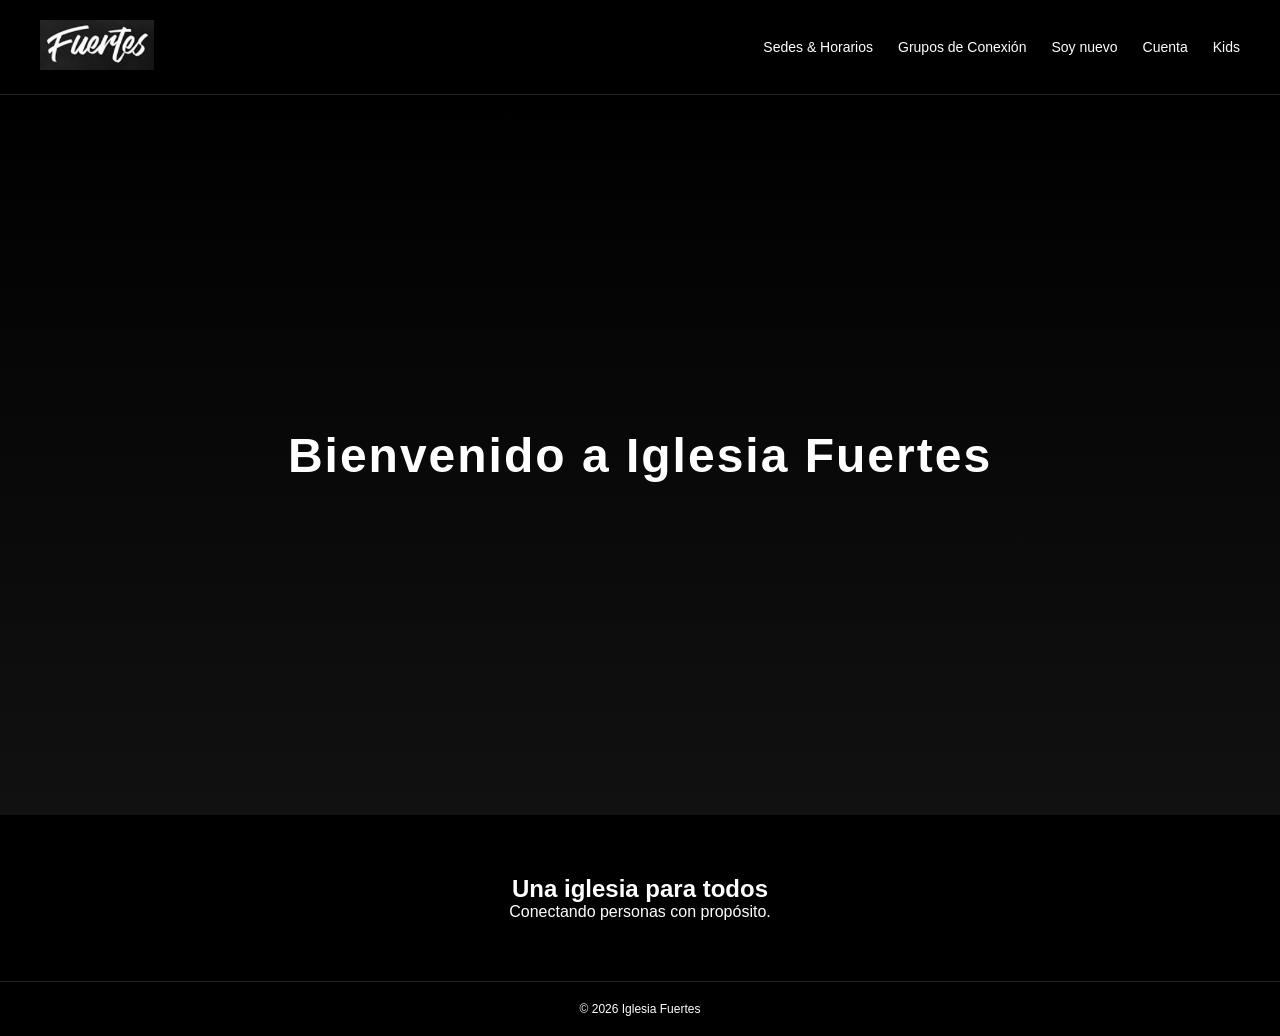
<file: index.html>
<!DOCTYPE html>
<html lang="es">
<head>
    <meta charset="UTF-8">
    <title>Iglesia Fuertes</title>
    <link rel="stylesheet" href="css/styles.css">
</head>
<body>

<header>
    <div class="logo">
        <img src="assets/logo.png" alt="Logo Iglesia">
    </div>
    <nav>
        <ul>
            <li><a href="sedes.html">Sedes & Horarios</a></li>
            <li><a href="grupos.html">Grupos de Conexión</a></li>
            <li><a href="nuevo.html">Soy nuevo</a></li>
            <li><a href="cuenta.html">Cuenta</a></li>
            <li><a href="kids.html">Kids</a></li>
        </ul>
    </nav>
</header>

<section class="hero">
    <h1>Bienvenido a Iglesia Fuertes</h1>
</section>

<section class="section">
    <h2>Una iglesia para todos</h2>
    <p>Conectando personas con propósito.</p>
</section>

<footer>
    © 2026 Iglesia Fuertes
</footer>

<script src="js/script.js"></script>
</body>
</html>
</file>
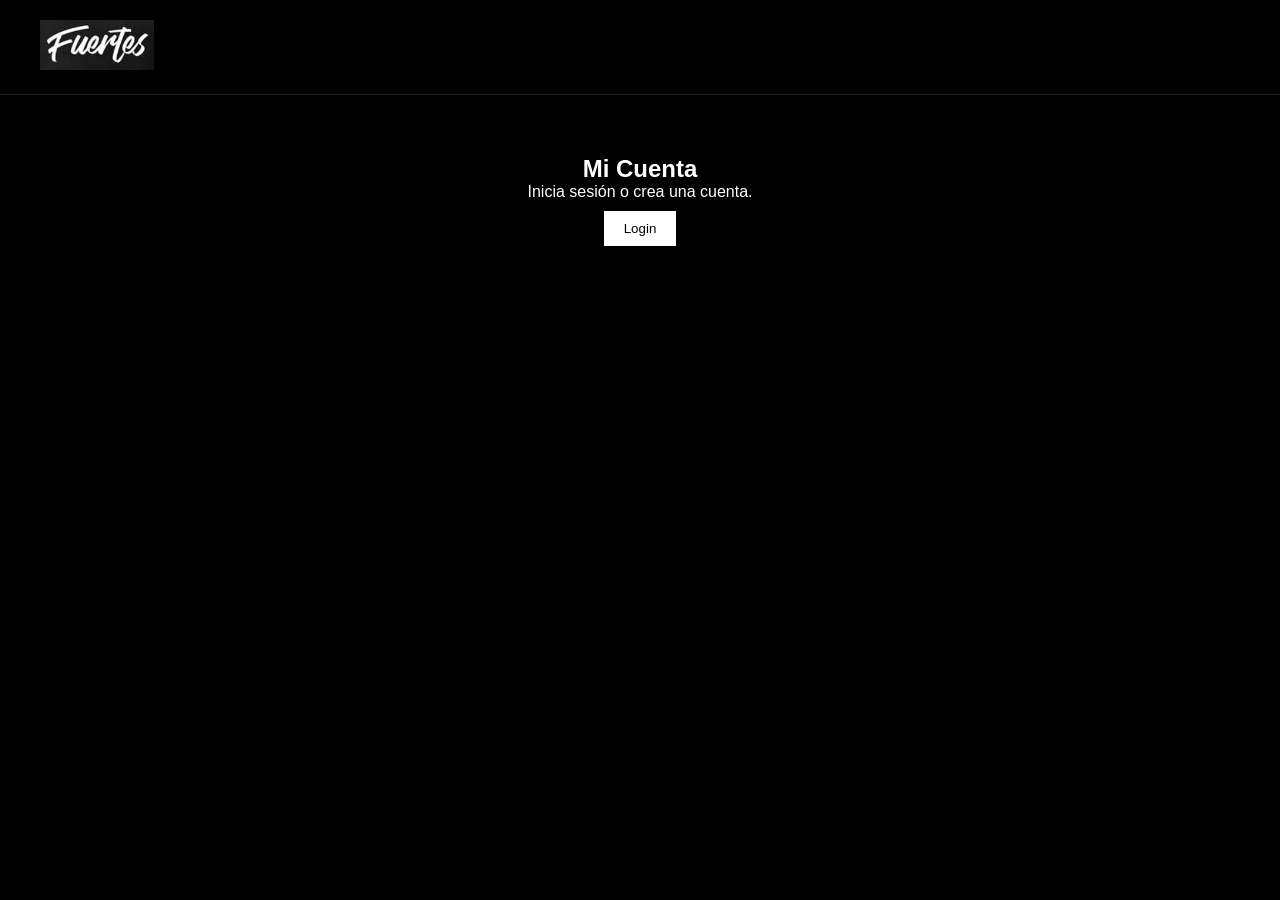
<file: cuenta.html>
<!DOCTYPE html>
<html lang="es">
<head>
    <meta charset="UTF-8">
    <title>Cuenta</title>
    <link rel="stylesheet" href="css/styles.css">
</head>
<body>

<header>
    <div class="logo">
        <img src="assets/logo.png">
    </div>
</header>

<section class="section">
    <h1>Mi Cuenta</h1>
    <p>Inicia sesión o crea una cuenta.</p>
    <button>Login</button>
</section>

</body>
</html>
</file>
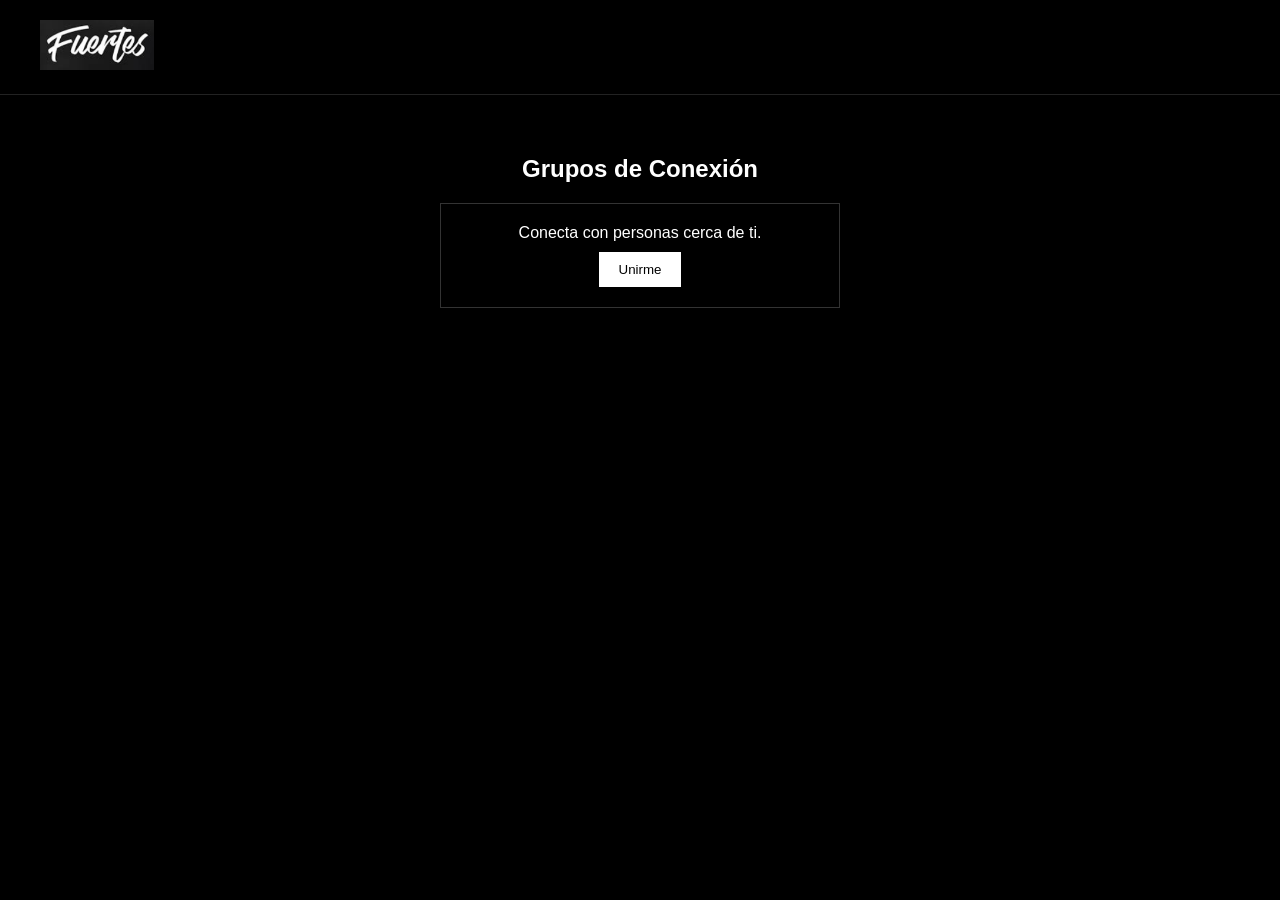
<file: grupos.html>
<!DOCTYPE html>
<html lang="es">
<head>
    <meta charset="UTF-8">
    <title>Grupos de Conexión</title>
    <link rel="stylesheet" href="css/styles.css">
</head>
<body>

<header>
    <div class="logo">
        <img src="assets/logo.png">
    </div>
</header>

<section class="section">
    <h1>Grupos de Conexión</h1>

    <div class="card">
        <p>Conecta con personas cerca de ti.</p>
        <button>Unirme</button>
    </div>
</section>

</body>
</html>
</file>
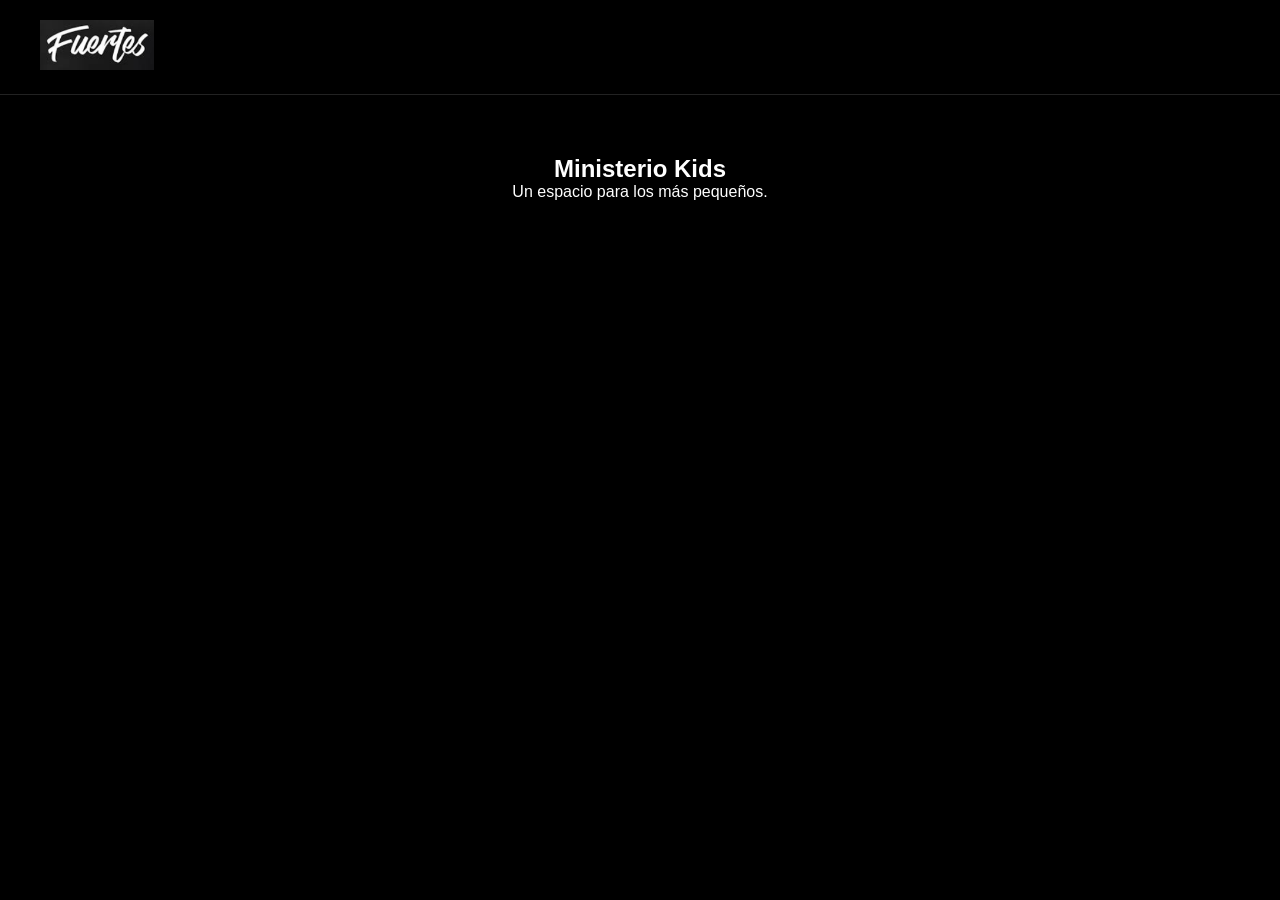
<file: kids.html>
<!DOCTYPE html>
<html lang="es">
<head>
    <meta charset="UTF-8">
    <title>Kids</title>
    <link rel="stylesheet" href="css/styles.css">
</head>
<body>

<header>
    <div class="logo">
        <img src="assets/logo.png">
    </div>
</header>

<section class="section">
    <h1>Ministerio Kids</h1>
    <p>Un espacio para los más pequeños.</p>
</section>

</body>
</html>
</file>
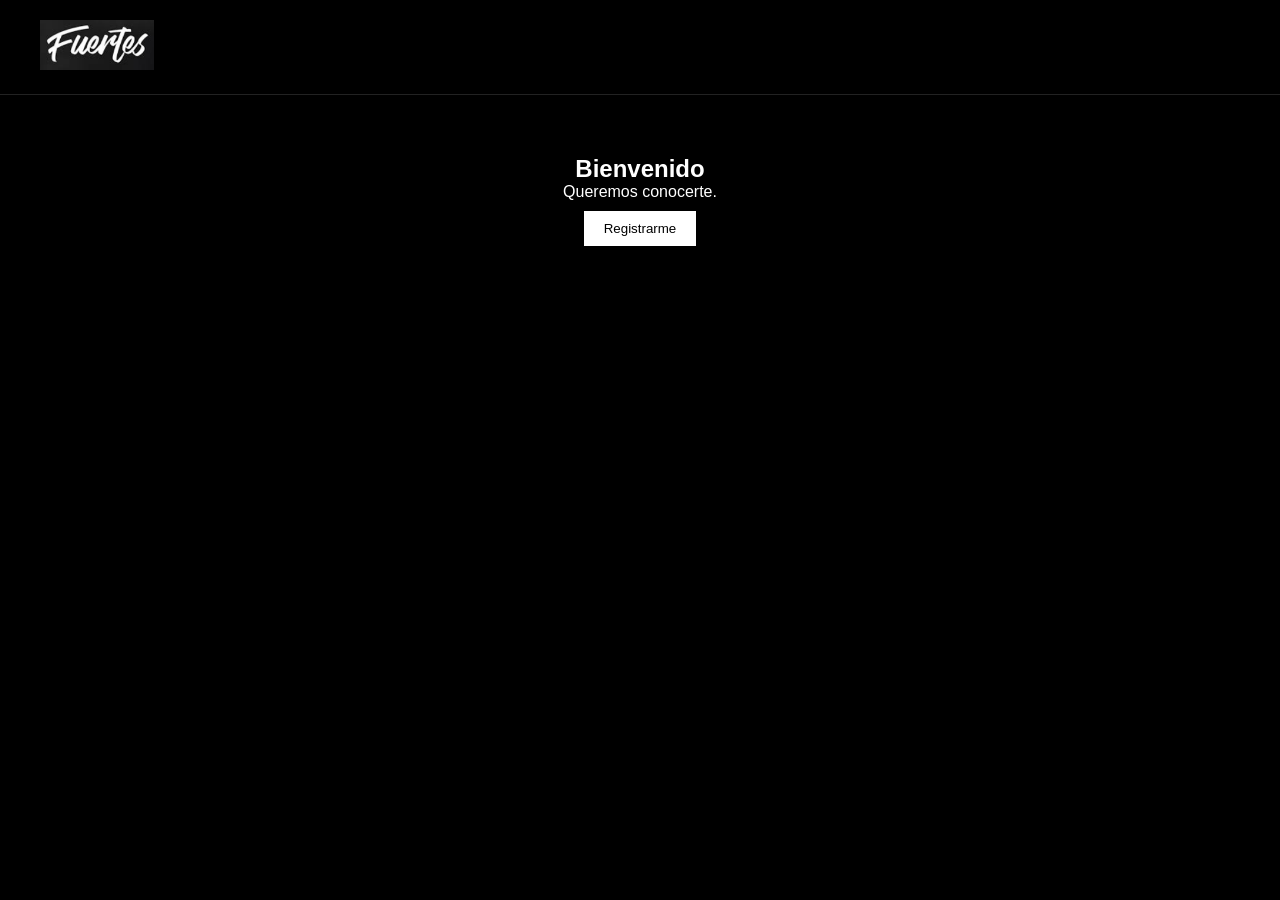
<file: nuevo.html>
<!DOCTYPE html>
<html lang="es">
<head>
    <meta charset="UTF-8">
    <title>Soy Nuevo</title>
    <link rel="stylesheet" href="css/styles.css">
</head>
<body>

<header>
    <div class="logo">
        <img src="assets/logo.png">
    </div>
</header>

<section class="section">
    <h1>Bienvenido</h1>
    <p>Queremos conocerte.</p>
    <button>Registrarme</button>
</section>

</body>
</html>
</file>
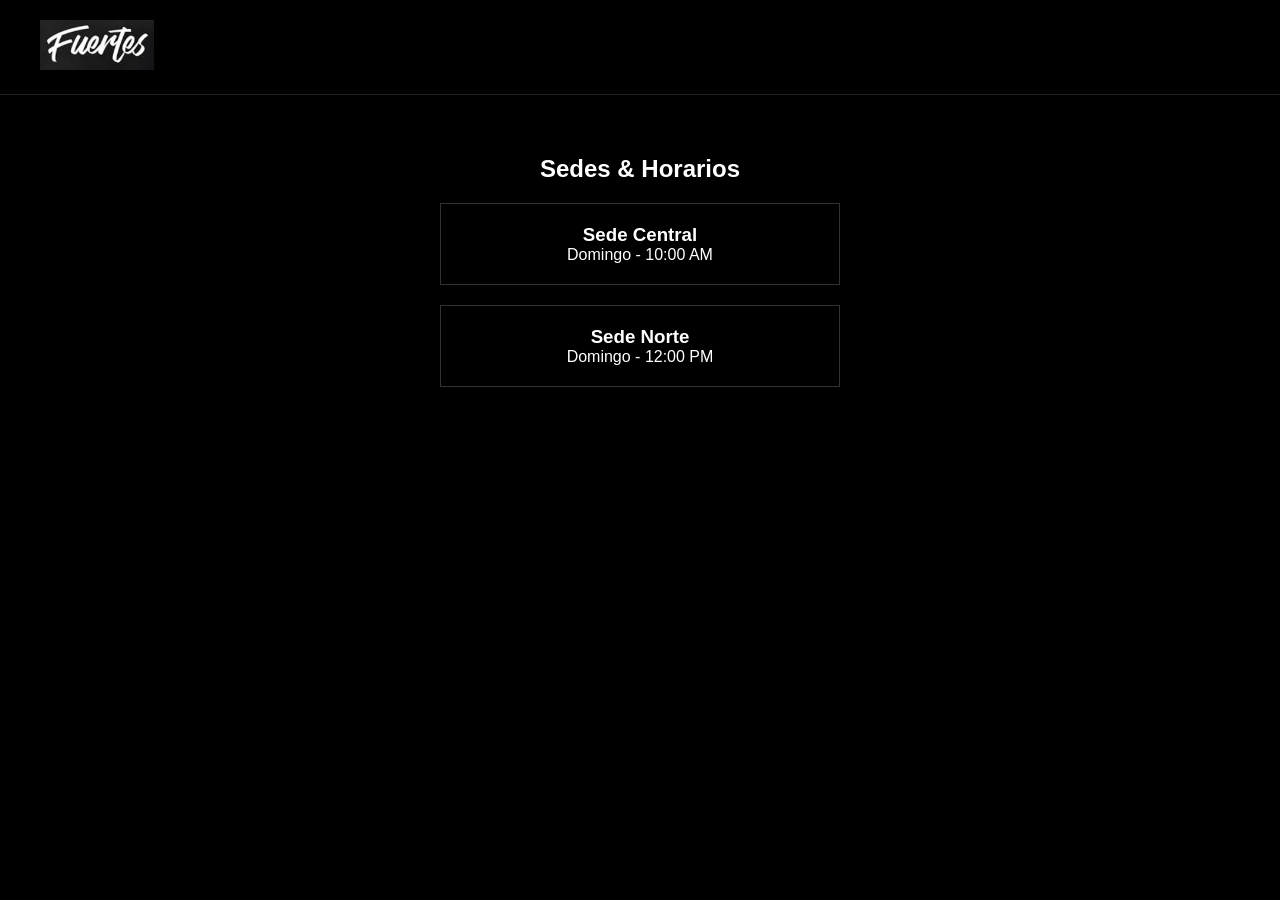
<file: sedes.html>
<!DOCTYPE html>
<html lang="es">
<head>
    <meta charset="UTF-8">
    <title>Sedes & Horarios</title>
    <link rel="stylesheet" href="css/styles.css">
</head>
<body>

<header>
    <div class="logo">
        <img src="assets/logo.png">
    </div>
</header>

<section class="section">
    <h1>Sedes & Horarios</h1>

    <div class="card">
        <h3>Sede Central</h3>
        <p>Domingo - 10:00 AM</p>
    </div>

    <div class="card">
        <h3>Sede Norte</h3>
        <p>Domingo - 12:00 PM</p>
    </div>
</section>

</body>
</html>
</file>
<file: css/styles.css>
* {
    margin: 0;
    padding: 0;
    box-sizing: border-box;
    font-family: 'Segoe UI', sans-serif;
}

body {
    background-color: #000;
    color: #fff;
}

header {
    display: flex;
    justify-content: space-between;
    align-items: center;
    padding: 20px 40px;
    background: #000;
    border-bottom: 1px solid #222;
}

.logo img {
    height: 50px;
}

nav ul {
    list-style: none;
    display: flex;
    gap: 25px;
}

nav a {
    text-decoration: none;
    color: #fff;
    font-size: 14px;
    transition: 0.3s;
}

nav a:hover {
    color: #aaa;
}

.hero {
    height: 80vh;
    display: flex;
    justify-content: center;
    align-items: center;
    text-align: center;
    background: linear-gradient(to bottom, #000, #111);
}

.hero h1 {
    font-size: 3rem;
    letter-spacing: 2px;
}

.section {
    padding: 60px 40px;
    text-align: center;
}

.card {
    border: 1px solid #333;
    padding: 20px;
    margin: 20px auto;
    max-width: 400px;
}

button {
    padding: 10px 20px;
    background: #fff;
    color: #000;
    border: none;
    cursor: pointer;
    margin-top: 10px;
}

footer {
    padding: 20px;
    text-align: center;
    border-top: 1px solid #222;
    font-size: 12px;
}
</file>
